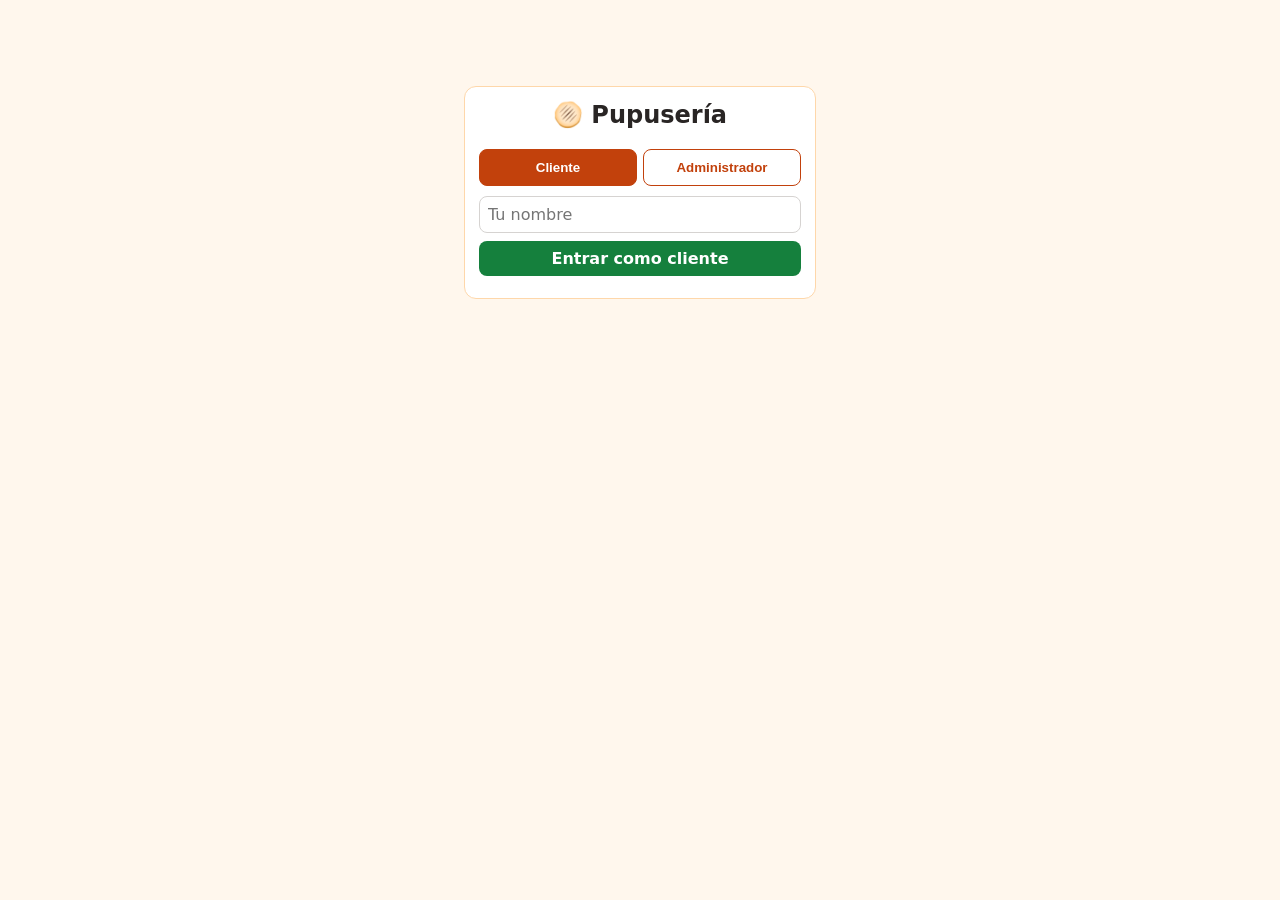
<file: pupuseria-github/index.html>
<!DOCTYPE html>
<html lang="es">
<head>
<meta charset="utf-8">
<meta name="viewport" content="width=device-width,initial-scale=1">
<title>Pupusería – Sistema de Órdenes</title>
<meta name="description" content="Sistema de órdenes, menú y ventas para pupusería">
<meta name="theme-color" content="#c2410c">
<link rel="icon" href="data:image/svg+xml,%3Csvg xmlns='http://www.w3.org/2000/svg' viewBox='0 0 100 100'%3E%3Ctext y='.9em' font-size='90'%3E%F0%9F%AB%93%3C/text%3E%3C/svg%3E">
<link rel="stylesheet" href="css/styles.css">
</head>
<body>
<noscript><p style="padding:16px">Esta página necesita JavaScript activado.</p></noscript>
<div id="login"><div class="card">
  <h2>🫓 Pupusería</h2>
  <div class="tabs"><button class="on" data-l="fCli">Cliente</button><button data-l="fAdm">Administrador</button></div>
  <form id="fCli"><input id="lcn" placeholder="Tu nombre" required><button class="b g">Entrar como cliente</button></form>
  <form id="fAdm" class="hide"><input id="lu" placeholder="Usuario" autocomplete="username"><input id="lp" type="password" placeholder="Contraseña" autocomplete="current-password"><button class="b">Entrar como administrador</button>
  <small>Acceso inicial: admin / admin123 (cámbiala al entrar)</small></form>
  <p id="lerr" style="color:#b91c1c;margin:8px 0 0"></p>
</div></div>
<header id="hd" class="hide">
  <div class="row" style="justify-content:space-between;margin:0 0 8px"><h1 style="margin:0">🫓 Pupusería · Sistema de Órdenes</h1>
  <div><span id="quien"></span> <button class="b w adm" onclick="cambiarClave()">Cambiar clave</button> <button class="b w" onclick="salir()">Salir</button></div></div>
  <nav>
    <button data-t="orden" class="on">Nueva orden</button>
    <button data-t="pedidos" class="adm">Pedidos</button>
    <button data-t="ventas" class="adm">Ventas y ganancias</button>
    <button data-t="productos">Menú / Precios</button>
    <button data-t="bitacora" class="adm">Bitácora</button>
  </nav>
</header>
<main id="app" class="hide">
  <section id="orden" class="on">
    <div class="card">
      <div class="row">
        <input id="cliente" placeholder="Cliente / Mesa" style="flex:1">
        <select id="tipo"><option>Para llevar</option><option>Comer aquí</option></select>
      </div>
      <div id="menu"></div>
      <div class="tot">Total: <span id="total">$0.00</span></div>
      <button class="b g" id="guardar" style="width:100%">Guardar orden</button>
    </div>
  </section>

  <section id="pedidos"><div class="card wrap" id="listaPedidos"></div></section>

  <section id="ventas">
    <div class="card row">
      Desde <input type="date" id="desde"> Hasta <input type="date" id="hasta">
      <button class="b" id="btnXls">⬇ Excel (.xls)</button>
      <button class="b" id="btnHtml">⬇ Reporte HTML</button>
    </div>
    <div class="stats" id="stats"></div>
    <div class="card wrap" id="resumen"></div>
  </section>

  <section id="productos">
    <div class="card">
      <div class="row adm">
        <input id="pn" placeholder="Producto" style="flex:2">
        <input id="pp" type="number" step="0.01" min="0" placeholder="Precio venta" style="flex:1">
        <input id="pc" type="number" step="0.01" min="0" placeholder="Costo" style="flex:1">
        <button class="b" id="addP">Agregar</button>
      </div>
      <div class="wrap" id="listaProd"></div>
    </div>
  </section>
<section id="bitacora"><div class="card wrap" id="listaBit"></div></section>
</main>
<div id="toast"></div>

<script src="js/util.js"></script>
<script src="js/db.js"></script>
<script src="js/auth.js"></script>
<script src="js/bitacora.js"></script>
<script src="js/navegacion.js"></script>
<script src="js/orden.js"></script>
<script src="js/pedidos.js"></script>
<script src="js/ventas.js"></script>
<script src="js/exportar.js"></script>
<script src="js/productos.js"></script>
</body>
</html>
</file>
<file: pupuseria-github/css/styles.css>
:root{--c:#c2410c;--bg:#fff7ed;--bd:#fed7aa;--tx:#292524}
*{box-sizing:border-box}
body{margin:0;font-family:system-ui,Segoe UI,Arial,sans-serif;background:var(--bg);color:var(--tx)}
header{background:var(--c);color:#fff;padding:12px 16px}
header h1{margin:0 0 8px;font-size:1.3rem}
nav{display:flex;gap:6px;flex-wrap:wrap}
nav button{background:#ffedd5;color:var(--c);border:0;padding:8px 14px;border-radius:8px;font-weight:600;cursor:pointer}
nav button.on{background:#fff;box-shadow:0 0 0 2px #fdba74}
main{max-width:900px;margin:auto;padding:14px}
section{display:none}section.on{display:block}
.card{background:#fff;border:1px solid var(--bd);border-radius:12px;padding:14px;margin-bottom:12px}
input,select,button.b{font:inherit;padding:8px;border:1px solid #d6d3d1;border-radius:8px}
button.b{background:var(--c);color:#fff;border:0;font-weight:600;cursor:pointer}
button.g{background:#15803d}button.r{background:#b91c1c}
.row{display:flex;gap:8px;flex-wrap:wrap;align-items:center;margin-bottom:8px}
.item{display:flex;justify-content:space-between;align-items:center;padding:8px 0;border-bottom:1px solid #f5f5f4}
.q{display:flex;align-items:center;gap:8px}
.q button{width:34px;height:34px;border-radius:50%;border:1px solid var(--c);background:#fff;color:var(--c);font-size:1.1rem;cursor:pointer}
.tot{font-size:1.4rem;font-weight:700;text-align:right;margin:8px 0}
table{width:100%;border-collapse:collapse;font-size:.92rem}
th,td{padding:6px;border-bottom:1px solid #f5f5f4;text-align:left}
th{background:#ffedd5}
.wrap{overflow-x:auto}
.stats{display:grid;grid-template-columns:repeat(auto-fit,minmax(150px,1fr));gap:8px;margin-bottom:12px}
.stat{background:#fff;border:1px solid var(--bd);border-radius:12px;padding:12px}
.stat b{display:block;font-size:1.4rem}
.pos{color:#15803d}
.hide{display:none!important}body.cli .adm{display:none!important}
#login{max-width:380px;margin:8vh auto;padding:14px}#login h2{text-align:center;margin-top:0}
.tabs{display:flex;gap:6px;margin-bottom:10px}
.tabs button{flex:1;padding:10px;border:1px solid var(--c);background:#fff;color:var(--c);border-radius:8px;font-weight:600;cursor:pointer}
.tabs button.on{background:var(--c);color:#fff}
#login input{width:100%;margin-bottom:8px}#login button.b{width:100%}
.w{background:#fff!important;color:var(--c)!important}
#toast{position:fixed;bottom:16px;left:50%;transform:translateX(-50%);background:#292524;color:#fff;padding:10px 18px;border-radius:8px;display:none}
</file>
